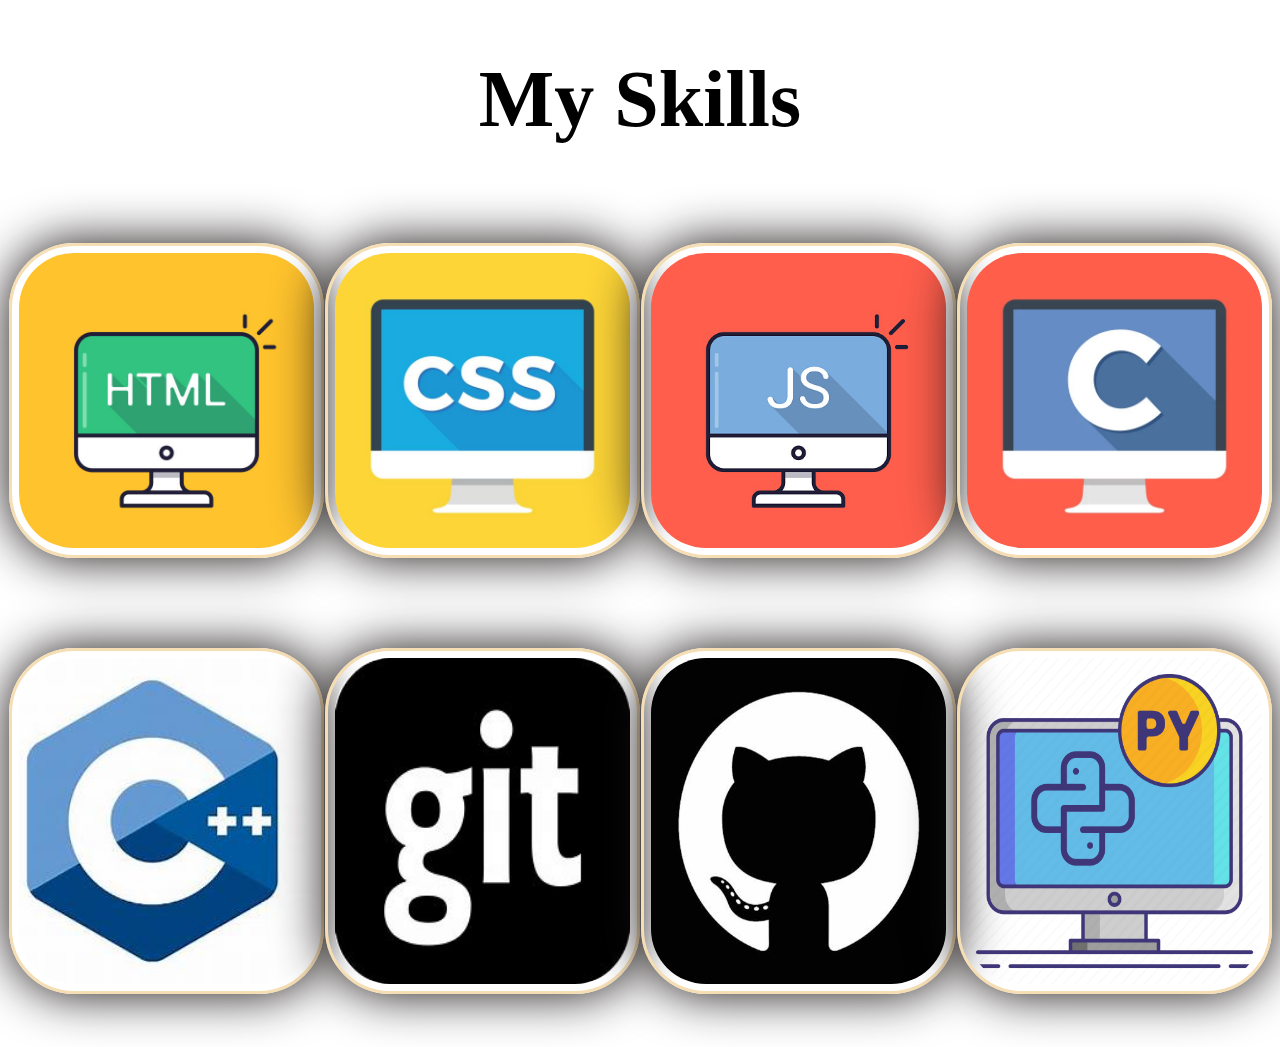
<file: index.html>
<!DOCTYPE html>
<html lang="en">
<head>
    <meta charset="UTF-8">
    <meta http-equiv="X-UA-Compatible" content="IE=edge">
    <meta name="viewport" content="width=device-width, initial-scale=1.0">
    <title>My Skills</title>
    <link rel="stylesheet" href="./skill.css">
    <link rel="stylesheet" href="https://fonts.googleapis.com/css?family=Sofia&effect=fire">
</head>
<body>
    <header>
<h1 class="font-effect-fire">My Skills</h1>
    </header>
    <div class="main">
    <img class="a" id="pic"src="1.jpg" alt="">
    <img class="s" id="pic"src="2.jpg" alt="">
    <img class="d" id="pic"src="3.jpg" alt="">
    <img class="f" id="pic"src="4.webp" alt="">
    <img class="g" id="pic"src="5.jpeg" alt="">
    <img class="h" id="pic"src="6.jpeg" alt="">
    <img class="j" id="pic"src="7.jpeg" alt="">
    <img class="k" id="pic"src="8.webp" alt="">
    
</div>
</body>
</html>
</file>
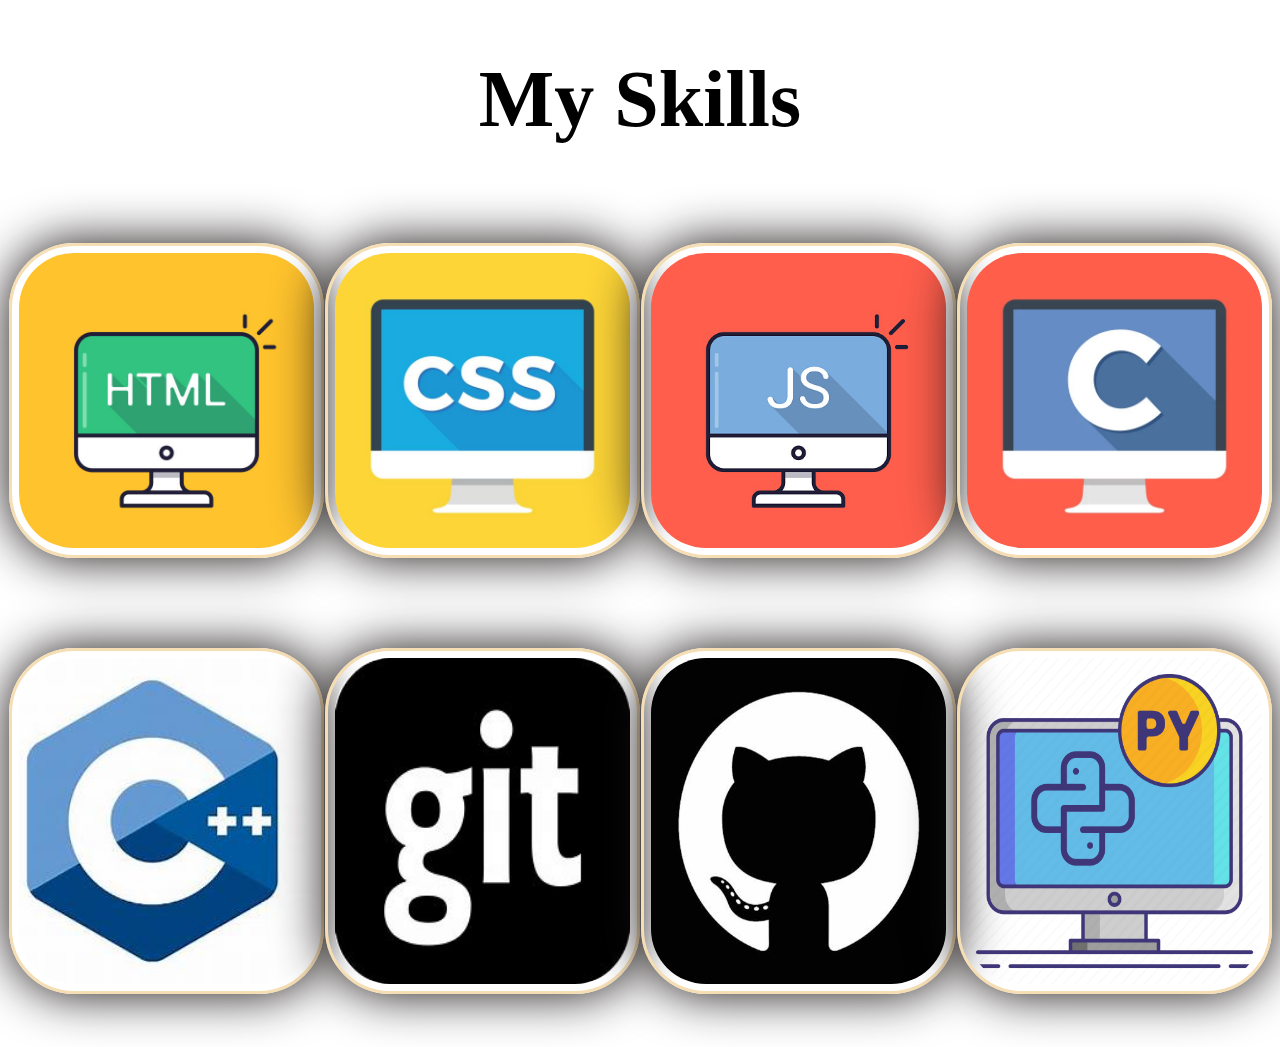
<file: skills.html>
<!DOCTYPE html>
<html lang="en">
<head>
    <meta charset="UTF-8">
    <meta http-equiv="X-UA-Compatible" content="IE=edge">
    <meta name="viewport" content="width=device-width, initial-scale=1.0">
    <title>My Skills</title>
    <link rel="stylesheet" href="./skill.css">
    <link rel="stylesheet" href="https://fonts.googleapis.com/css?family=Sofia&effect=fire">
</head>
<body>
    <header>
<h1 class="font-effect-fire">My Skills</h1>
    </header>
    <div class="main">
    <img class="a" id="pic"src="1.jpg" alt="">
    <img class="s" id="pic"src="2.jpg" alt="">
    <img class="d" id="pic"src="3.jpg" alt="">
    <img class="f" id="pic"src="4.webp" alt="">
    <img class="g" id="pic"src="5.jpeg" alt="">
    <img class="h" id="pic"src="6.jpeg" alt="">
    <img class="j" id="pic"src="7.jpeg" alt="">
    <img class="k" id="pic"src="8.webp" alt="">
    
</div>
</body>
</html>
</file>
<file: skill.css>
#pic{
    box-shadow:  0 0 50px rgb(22 16 16);
    border-style: solid;
    border-radius: 65px;
    border-color: wheat;
    margin-bottom: 45px;
    margin-top: 45px;
    width: 295px;
    padding: 7px;
    
}
.main{
    display: flex;
    flex-wrap: wrap;
    justify-content: space-around;
    }
#pic:hover{
    transform: scale(1.2);
}
.font-effect-fire{
    font-size: 80px;
    text-align: center;
   
    
}
</file>
